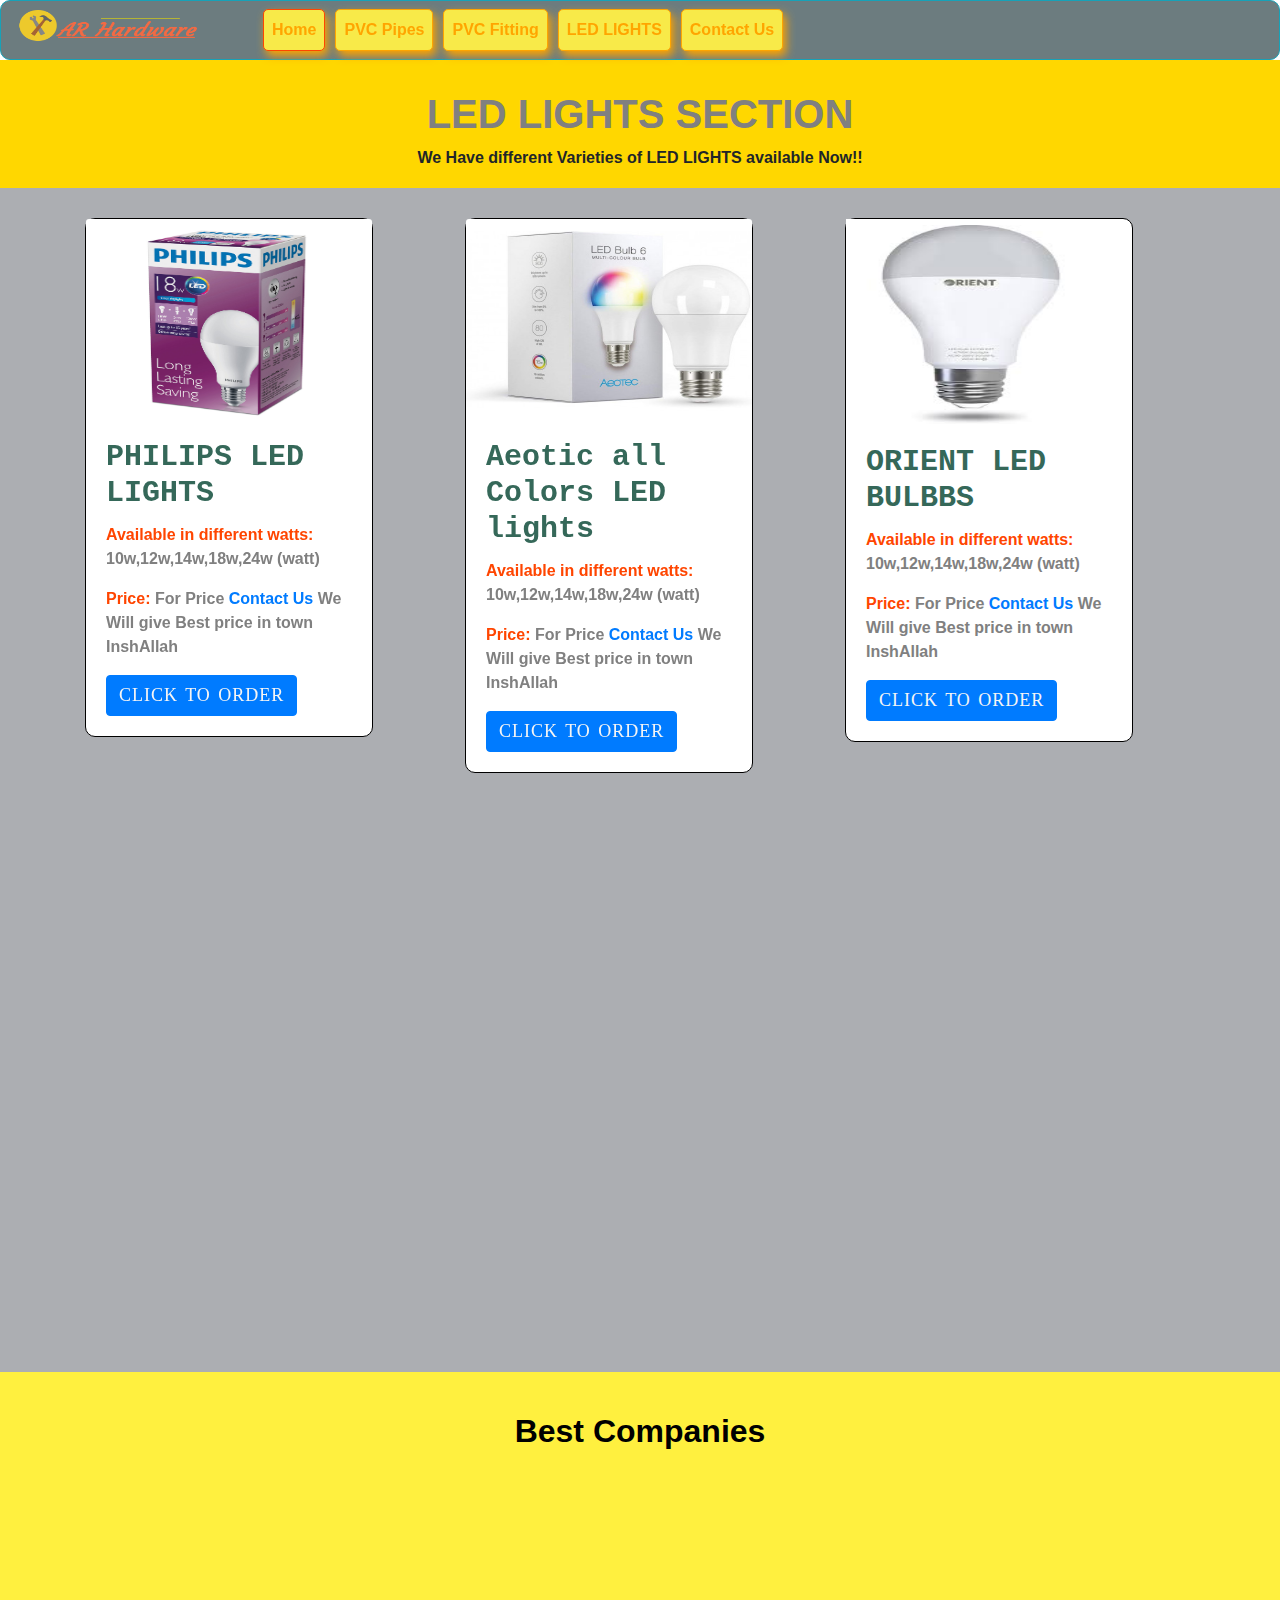
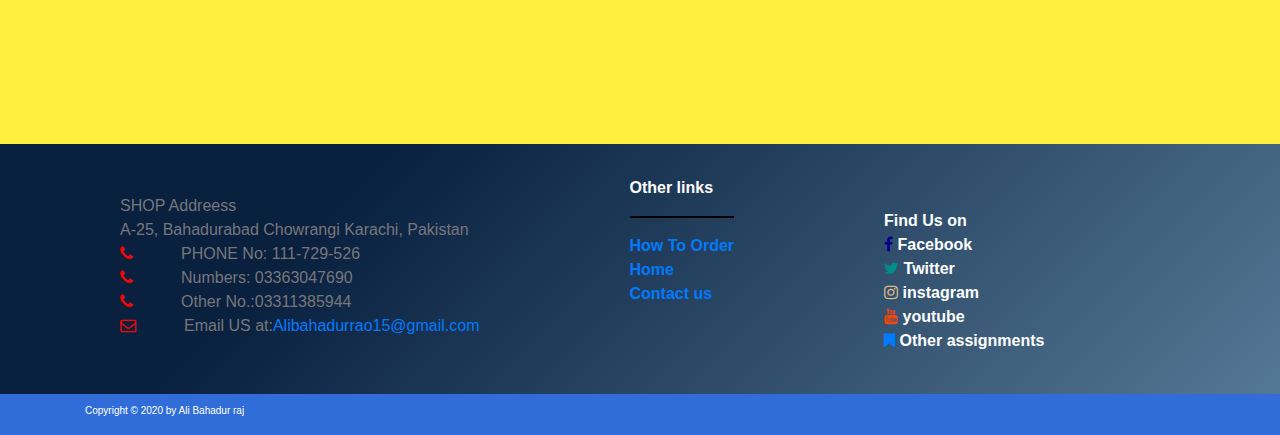
<file: LED lights.html>
<!DOCTYPE html>
<html lang="en">

<head>
    <meta charset="UTF-8">
    <meta name="viewport" content="width=device-width, initial-scale=1.0">
    <title>Pvc Fitting</title>
    <link rel="stylesheet" href="https://stackpath.bootstrapcdn.com/bootstrap/4.4.1/css/bootstrap.min.css"
        integrity="sha384-Vkoo8x4CGsO3+Hhxv8T/Q5PaXtkKtu6ug5TOeNV6gBiFeWPGFN9MuhOf23Q9Ifjh" crossorigin="anonymous">
    <link rel="stylesheet" href="CSS/font-awesome.css">
    <link href="https://unpkg.com/aos@2.3.1/dist/aos.css" rel="stylesheet">
    <script src="https://unpkg.com/aos@2.3.1/dist/aos.js"></script>

    <link rel="stylesheet" href="style.css">


    <link rel="stylesheet" href="StyleOther.css">





</head>

<body>
    <nav class="navbar navbar-expand-lg navbar   border border-info navbar-light "
        style="  height: 60px;  background-color:  #3e5357c2; border-radius: 10px; z-index: 1 !important;">
        <a class="navbar-brand" href="index.html">
            <img src="images/LOGO nav.png" width="220" height="40" class="d-inline-block align-top" alt="">

        </a>
        <button class="navbar-toggler" type="button" data-toggle="collapse" data-target="#navbarNav"
            aria-controls="navbarNav" aria-expanded="false" aria-label="Toggle navigation">
            <span class="navbar-toggler-icon"></span>
        </button>
        <div class="collapse navbar-collapse" id="navbarNav">
            <ul class="navbar-nav" style=" margin:  5px;">
                <li class="nav-item active" style=" margin:  5px;">
                    <!-- <button type="button" class=" nav-link btn btn-secondary">Secondary</button> -->
                    <a class="nav-link border format  "
                        style="background-color: #f8ea49 ; box-shadow: red; box-shadow: 3px 5px 10px;; border: solid 1px !important; border-color: orangered !important; ;  border-radius: 5px; font-weight: bold; "
                        href="index.html">Home <span class="sr-only"> </span></a>
                </li>
                <li class="nav-item active" style=" margin:  5px;">


                    <!-- <button type="button" class=" nav-link btn btn-secondary">Secondary</button> -->
                    <a class="nav-link border format  "
                        style="background-color: #f8ea49 ; b ox-shadow: red; box-shadow: 3px 5px 10px;  border-color: orangered !important;border-color: palevioletred; border: solid 1px !important; border-radius: 5px; font-weight: bold;"
                        href="PVC PIPE.HTML">PVC Pipes</a> </span>
                </li>
                <li class="nav-item active" style=" margin:  5px; hover:">
                    <!-- <button type="button" class=" nav-link btn btn-secondary">Secondary</button> -->
                    <a class="nav-link border format "
                        style="background-color: #f8ea49 ; box-shadow: red; box-shadow: 3px 5px 10px; border-color: orangered !important; border-color: palevioletred; border: solid 1px !important; border-radius: 5px; font-weight: bold;"
                        href="PVC-Fitting.html">PVC Fitting <span class="sr-only"></span></a>
                </li>
                <li class="nav-item active" style=" margin:  5px; hover:">
                    <!-- <button type="button" class=" nav-link btn btn-secondary">Secondary</button> -->
                    <a class="nav-link border format "
                        style="background-color: #f8ea49 ; box-shadow: red; box-shadow: 3px 5px 10px; border-color: orangered !important; border-color: palevioletred; border: solid 1px !important; border-radius: 5px; font-weight: bold;"
                        href="LED lights.html">LED LIGHTS <span class="sr-only"></span></a>
                </li>
                <li class="nav-item active" style=" margin:  5px; hover:">
                    <!-- <button type="button" class=" nav-link btn btn-secondary">Secondary</button> -->
                    <a class="nav-link border format "
                        style="background-color: #f8ea49 ; box-shadow: red; box-shadow: 3px 5px 10px; border-color: orangered !important; border-color: palevioletred; border: solid 1px !important; border-radius: 5px; font-weight: bold;"
                        href="Contact Us.html">Contact Us <span class="sr-only"></span></a>
                </li>
              

            </ul>


        </div>

    </nav>
    <div class="clear"></div>



    <div class="pipeheading">
        <H1 class="slide-in-top">LED LIGHTS SECTION </H1>
        <P>We Have different Varieties of LED LIGHTS available Now!!</P>
    </div>




    <div class="clear"></div>




    <div class="start" style="padding: 10px;">





        <div class="container">
            <div class="row" style="margin-top:20px;">
                <div class="col-sm" data-aos="fade-down">
                    <div class="card" style="width: 18rem;">
                        <img src="images/led bulb.jpg" height="200PX" class="card-img-top" alt="...">
                        <div class="card-body">
                            <h5 class="card-title"> PHILIPS LED LIGHTS </h5>
                            <p class="card-text">
                                <font color=orangered> Available in different watts: </font> <b >10w,12w,14w,18w,24w (watt)</b>
                            </p>
                          
                            <p class="card-text">
                                <font color=orangered>Price: </font>For Price <a href="Contact Us.html"> Contact Us</a>
                                We Will give
                                Best price in town InshAllah
                            </p>
                            <a href="order.html" class="btn btn-primary">CLICK TO ORDER</a>
                        </div>
                    </div>

                </div>
                <div class="col-sm" data-aos="fade-down">
                    <div class="card" style="width: 18rem;">
                        <img src="images/BULB 3.jpg " height="200px" class="card-img-top" alt="...">
                        <div class="card-body">
                            <h5 class="card-title"> Aeotic all Colors LED lights </h5>
                            <p class="card-text">
                                <font color=orangered> Available in different watts: </font> <b >10w,12w,14w,18w,24w (watt)</b>
                            </p>
                           
                            <p class="card-text">
                                <font color=orangered>Price: </font>For Price <a href="Contact Us.html"> Contact Us</a>
                                We Will give
                                Best price in town InshAllah
                            </p>
                            <a href="order.html" class="btn btn-primary">CLICK TO ORDER</a>


                        </div>
                    </div>

                </div data-aos="fade-down">
                <div class="col-sm" data-aos="fade-down">
                    <div class="card" style="width: 18rem;">
                        <img src="images/ORIE.jpg" width="250px" height="205px class=" card-img-top" alt="...">
                        <div class="card-body">
                            <h5 class="card-title"> ORIENT LED BULBBS </h5>
                            <p class="card-text">
                                <font color=orangered> Available in different watts: </font> <b >10w,12w,14w,18w,24w (watt)</b>
                            </p>
                           
                         
                            <p class="card-text">
                                <font color=orangered>Price: </font>For Price <a href="Contact Us.html"> Contact Us</a>
                                We Will give
                                Best price in town InshAllah
                            </p>
                            <a href="order.html" class="btn btn-primary">CLICK TO ORDER</a>

                        </div>
                    </div>
                </div>


            </div>
        </div>
        <div class="clear"></div>
        <div class="container">


            <div class="row  " style="margin-top:20px;">
                <div class="col-sm" data-aos="fade-down">
                    <div class="card" style="width: 18rem;">
                        <img src="images/HERO.jpg" height="250px" class="card-img-top" alt="...">
                        <div class="card-body">
                            <h5 class="card-title">HERO LED lights </h5>
                            <p class="card-text">
                                <font color=orangered> Available Companies: </font> <b >10w,12w,14w,18w,24w (watt)</b>
                            </p>
                           
                            <p class="card-text">
                                <font color=orangered>Price: </font>For Price <a href="Contact Us.html"> Contact Us</a>
                                We Will give
                                Best price in town InshAllah
                            </p>
                            <a href="order.html" class="btn btn-primary">CLICK TO ORDER</a>
                        </div>
                    </div>

                </div>
                <div class="col-sm" data-aos="fade-down">

                    <div class="card" style="width: 18rem;">
                        <img src="images/pana.jpg" height="235px" class="card-img-top" alt="...">
                        <div class="card-body">
                            <h5 class="card-title"> PANASONIC LED BULBS</h5>
                            <p class="card-text">
                                <font color=orangered> Available in different watts: </font> <b >10w,12w,14w,18w,24w (watt)</b>
                            </p>
                           
                          
                            <p class="card-text">
                                <font color=orangered>Price: </font>For Price <a href="Contact Us.html"> Contact Us</a>
                                We Will give
                                Best price in town InshAllah
                            </p>
                            <a href="order.html" class="btn btn-primary">CLICK TO ORDER</a>
                        </div>
                    </div>

                </div>
                <div class="col-sm  " data-aos="fade-down">
                    <div class="card" style="width: 18rem;">
                        <img src="images/sky.jpg" height="205px class=" card-img-top" alt="...">
                        <div class="card-body">
                            <h5 class="card-title"> Sky-led LED BULBBS </h5>

                            <p class="card-text">
                                <font color=orangered> Available in different watts: </font> <b >10w,12w,14w,18w,24w (watt)</b>
                            </p>
                           
                           
                            <p class="card-text">
                                <font color=orangered>Price: </font>For Price <a href="Contact Us.html"> Contact Us</a>
                                We Will give
                                Best price in town InshAllah
                            </p>
                            <a href="order.html" class="btn btn-primary">CLICK TO ORDER</a>
                        </div>
                    </div>
                </div>
                
            </div>








        </div>


    </div>









    <div class="clear"></div>
    <div class="kaki1">
        <div class="Oii1 ">
            <center>
                <div class="vdhead ">
                    <h2 style="color: black; font-weight: bold; slide-in-top">Best Companies</h2>
                </div>
            </center>
        </div>


        <div class="oii row ">
            <div class="PAKARAB col-sm " data-aos="flip-up"><img src="images/orient.jpg" width="150px" height="120px"
                    alt=""> <br>
                <H4>ORIENT</H4>
            </div>
            <div class="steelx col-sm " data-aos="flip-up"> <img src="images/philips logo.jpg" width="150px" height="120px"
                    alt=""> <br>
                <H4>PHILIPS </H4>
            </div>
            <div class="mark2 col-sm " data-aos="flip-up"> <img src="images/skysa.jpg" width="150px " height="120px"
                    alt=""> <br>
                <H4>SKYSA LED'S </H4>
            </div>
        </div>
    </div>
    </div>

    <div class="SADASD" style="background-color: #537895;
    background-image: linear-gradient(315deg, #537895 0%, #09203f 74%);">



        <div class="container BRUHH">

            <table cellspacing=80px>
                <td>
                    <div class="headoffice col-sm">

                        <ul>

                            <li>SHOP Addreess</li>
                            <li> A-25, Bahadurabad Chowrangi Karachi, Pakistan </li>
                            <li class="m-0 pl-10 pr-10"> <i class="fa fa-phone text-theme-colored mr-5"></i>PHONE No:
                                111-729-526 </li>

                            <li> <i class="fa fa-phone text-theme-colored mr-5"></i>Numbers: 03363047690</li>
                            <li> <i class="fa fa-phone text-theme-colored mr-5"></i>Other No.:03311385944 </li>

                            <address>
                                <li> <i class="fa fa-envelope-o text-theme-colored mr-5"></i>Email US at:<a
                                        href="mailto:Mustafaraj36@gmail.com">Alibahadurrao15@gmail.com</a>
                            </address>
                            </li>

                    </div>
                </td>


                <td>
                    <div class="aliraj col-sm">
                        <ul>
                            <li>
                                <div class="aliraj"> Other links
                                    <hr style="  border: black solid 1px; margin-bottom:  !important;">
                            </li>
                            </li>
                            <LI> <a href="howto.html">How To Order</a></LI>
                            <li><a href="index.html">Home</a></li>
                            <li> <a href="Contact Us.html"> Contact us</a></li>
                        </ul>
                    </div>
                </td>


                <td>
                    <div class="aliraj1 col-sm">
                        <ul>
                            <li> Find Us on </li>
                            <li><a href="https://www.facebook.com/AliTheRaj/" target="_blank"> <i class="fa fa-facebook"
                                        style="color:darkblue !important;">
                                    </i></a> Facebook</li>
                            <li><a href="https://www.instagram.com/alirajx_/" target="_blank"><i class="fa fa-twitter "
                                        style="color: darkcyan !important;"></i></a> Twitter</li>
                            <li><a href="https://www.instagram.com/alirajx_/" target="_blank"><i
                                        class="fa fa-instagram text-white" style="color: burlywood!important;"></i></a>
                                instagram</li>
                            <li><a href="https://www.youtube.com" target="_blank"><i class="fa fa-youtube text-white"
                                        style="color:orangered !important;"></i></a> youtube</li>
                            <li><a href="https://onlinewebmobile-3e400.web.app/" target="_blank"><i
                                        class="fa fa-bookmark" aria-hidden="true"></i></a> Other assignments</li>
                        </ul>
                    </div>


            </table>


        </div>
    </div>

    <div class="clear"></div>
    </div>



    <div class=end>

        <div class="container">

            <div class="endd">

                <p style="padding-top: 9px;">Copyright © 2020 by Ali Bahadur raj</p>
            </div>
        </div>
    </div>






    <script src="https://code.jquery.com/jquery-3.5.1.slim.min.js"
        integrity="sha384-DfXdz2htPH0lsSSs5nCTpuj/zy4C+OGpamoFVy38MVBnE+IbbVYUew+OrCXaRkfj"
        crossorigin="anonymous"></script>
    <script src="https://cdn.jsdelivr.net/npm/popper.js@1.16.0/dist/umd/popper.min.js"
        integrity="sha384-Q6E9RHvbIyZFJoft+2mJbHaEWldlvI9IOYy5n3zV9zzTtmI3UksdQRVvoxMfooAo"
        crossorigin="anonymous"></script>
    <script src="https://stackpath.bootstrapcdn.com/bootstrap/4.5.0/js/bootstrap.min.js"
        integrity="sha384-OgVRvuATP1z7JjHLkuOU7Xw704+h835Lr+6QL9UvYjZE3Ipu6Tp75j7Bh/kR0JKI"
        crossorigin="anonymous"></script>

    <script>
        AOS.init();
    </script>







</body>

</html>
</file>
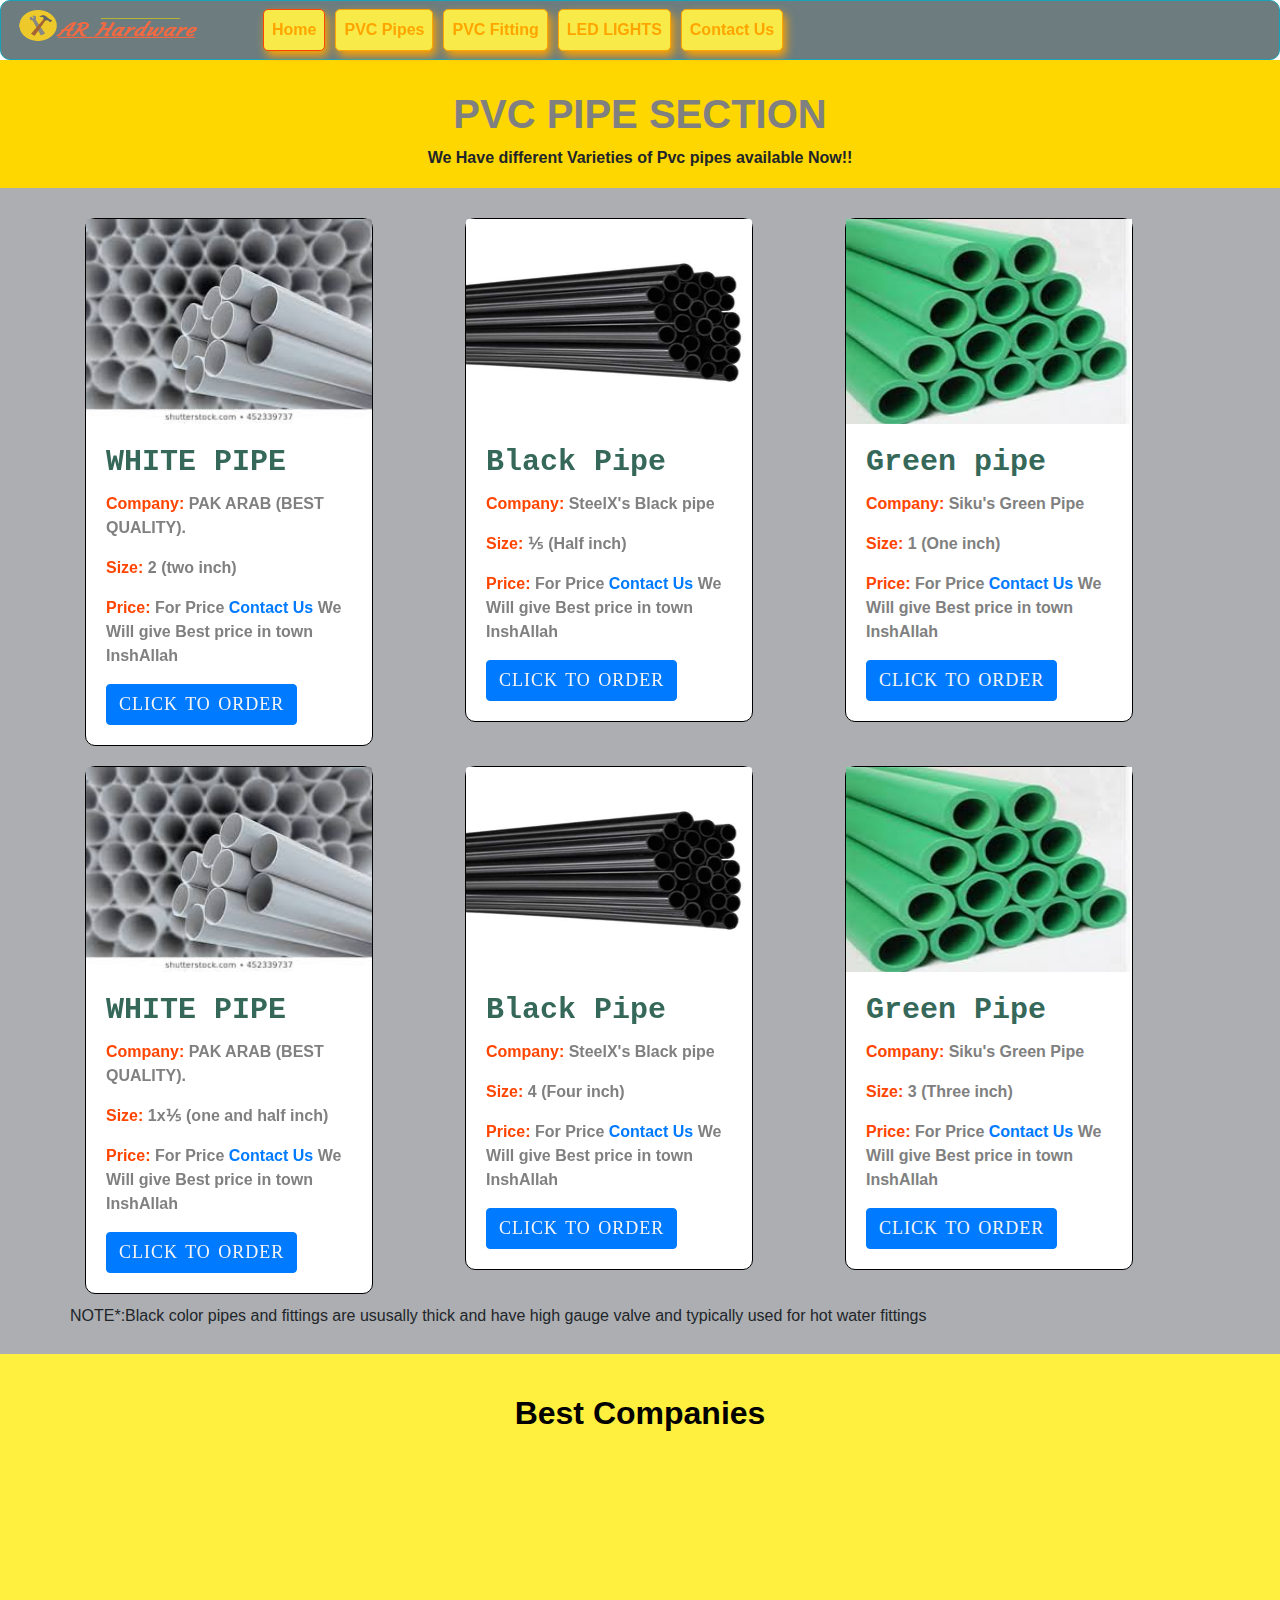
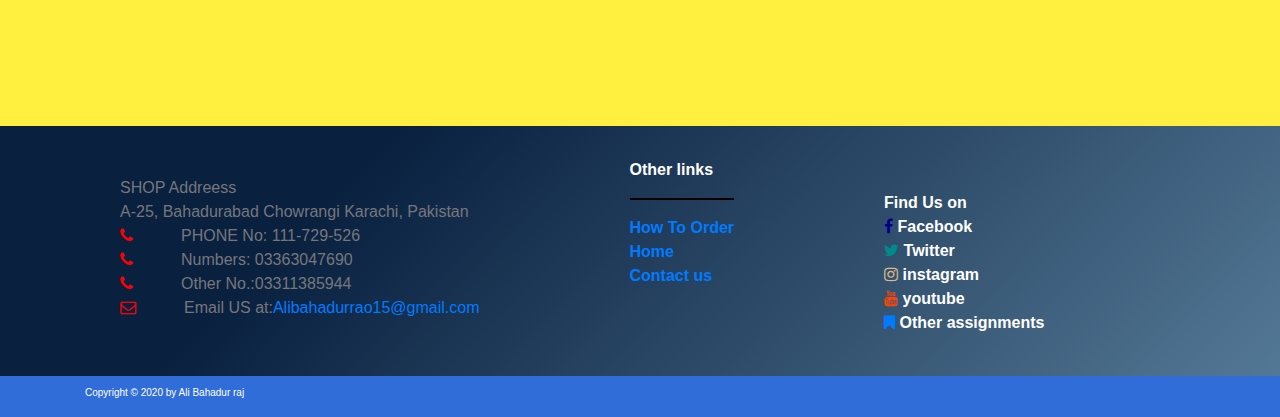
<file: PVC PIPE.HTML>
<!DOCTYPE html>
<html lang="en">

<head>
    <meta charset="UTF-8">
    <meta name="viewport" content="width=device-width, initial-scale=1.0">
    <title>Pvc Pipes</title>
    <link rel="stylesheet" href="https://stackpath.bootstrapcdn.com/bootstrap/4.4.1/css/bootstrap.min.css"
        integrity="sha384-Vkoo8x4CGsO3+Hhxv8T/Q5PaXtkKtu6ug5TOeNV6gBiFeWPGFN9MuhOf23Q9Ifjh" crossorigin="anonymous">
    <link rel="stylesheet" href="CSS/font-awesome.css">
    <link href="https://unpkg.com/aos@2.3.1/dist/aos.css" rel="stylesheet">
    <script src="https://unpkg.com/aos@2.3.1/dist/aos.js"></script>

    <link rel="stylesheet" href="style.css">


    <link rel="stylesheet" href="StyleOther.css">





</head>

<body>
    <nav class="navbar navbar-expand-lg navbar   border border-info navbar-light "
        style="  height: 60px;  background-color:  #3e5357c2; border-radius: 10px; z-index: 1 !important;">
        <a class="navbar-brand" href="index.html">
            <img src="images/LOGO nav.png" width="220" height="40" class="d-inline-block align-top" alt="">

        </a>
        <button class="navbar-toggler" type="button" data-toggle="collapse" data-target="#navbarNav"
            aria-controls="navbarNav" aria-expanded="false" aria-label="Toggle navigation">
            <span class="navbar-toggler-icon"></span>
        </button>
        <div class="collapse navbar-collapse" id="navbarNav">
            <ul class="navbar-nav" style=" margin:  5px;">
                <li class="nav-item active" style=" margin:  5px;">
                    <!-- <button type="button" class=" nav-link btn btn-secondary">Secondary</button> -->
                    <a class="nav-link border format  "
                        style="background-color: #f8ea49 ; box-shadow: red; box-shadow: 3px 5px 10px;; border: solid 1px !important; border-color: orangered !important; ;  border-radius: 5px; font-weight: bold; "
                        href="index.html">Home <span class="sr-only"> </span></a>
                </li>
                <li class="nav-item active" style=" margin:  5px;">


                    <!-- <button type="button" class=" nav-link btn btn-secondary">Secondary</button> -->
                    <a class="nav-link border format  "
                        style="background-color: #f8ea49 ; b ox-shadow: red; box-shadow: 3px 5px 10px;  border-color: orangered !important;border-color: palevioletred; border: solid 1px !important; border-radius: 5px; font-weight: bold;"
                        href="PVC PIPE.HTML">PVC Pipes</a> </span>
                </li>
                <li class="nav-item active" style=" margin:  5px; hover:">
                    <!-- <button type="button" class=" nav-link btn btn-secondary">Secondary</button> -->
                    <a class="nav-link border format "
                        style="background-color: #f8ea49 ; box-shadow: red; box-shadow: 3px 5px 10px; border-color: orangered !important; border-color: palevioletred; border: solid 1px !important; border-radius: 5px; font-weight: bold;"
                        href="PVC-Fitting.html">PVC Fitting <span class="sr-only"></span></a>
                </li>

                <li class="nav-item active" style=" margin:  5px; hover:">
                    <!-- <button type="button" class=" nav-link btn btn-secondary">Secondary</button> -->
                    <a class="nav-link border format "
                        style="background-color: #f8ea49 ; box-shadow: red; box-shadow: 3px 5px 10px; border-color: orangered !important; border-color: palevioletred; border: solid 1px !important; border-radius: 5px; font-weight: bold;"
                        href="LED lights.html">LED LIGHTS <span class="sr-only"></span></a>
                </li>
                <li class="nav-item active" style=" margin:  5px; hover:">
                    <!-- <button type="button" class=" nav-link btn btn-secondary">Secondary</button> -->
                    <a class="nav-link border format "
                        style="background-color: #f8ea49 ; box-shadow: red; box-shadow: 3px 5px 10px; border-color: orangered !important; border-color: palevioletred; border: solid 1px !important; border-radius: 5px; font-weight: bold;"
                        href="Contact Us.html">Contact Us <span class="sr-only"></span></a>
                </li>

            </ul>


        </div>

    </nav>
    <div class="clear"></div>



    <div class="pipeheading">
        <H1 class="slide-in-top">PVC PIPE SECTION</H1>
        <P>We Have different Varieties of Pvc pipes available Now!!</P>
    </div>




    <div class="clear"></div>




    <div class="start" style="padding: 10px;">
        <!-- <div class="Oii1 ">
         <center>
            <div class="vdhead ">
                <h2 style="color: black; font-weight: bold; slide-in-top">Best Companies</h2>
            </div>
            </center>
        </div>


            <div class="oii container row">
            <div class="PAKARAB col-sm slide-in-fwd-center slide-in-top"><img src="images/mark-logo.jpg" width="150px" height="120px" alt=""> <br  ><H4>Mark</H4></div>
            <div class="steelx col-sm slide-in-fwd-center slide-in-top"> <img src="images/pakarabi.png"   width="150px" height="120px"alt=""> <br><H4>PAK ARAB </H4> </div>
            <div class="mark2 col-sm slide-in-fwd-center slide-in-top"> <img src="images/stooly.jpg"   width="150px " height="120px"alt="">   <br><H4>SteelX </H4> </div>
        </div>  -->





        <div class="container">
            <div class="row" style="margin-top:20px;">
                <div class="col-sm" data-aos="fade-down">
                    <div class="card" style="width: 18rem;">
                        <img src="images/pipe1.jpg" class="card-img-top" alt="...">
                        <div class="card-body">
                            <h5 class="card-title"> WHITE PIPE </h5>
                            <p class="card-text">
                                <font color=orangered>Company: </font>PAK ARAB (BEST QUALITY).
                            </p>
                            <p class="card-text">
                                <font color=orangered>Size: </font>2 (two inch)
                            </p>
                            <p class="card-text">
                                <font color=orangered>Price: </font>For Price <a href=""> Contact Us</a> We Will give
                                Best price in town InshAllah
                            </p>
                            <a href="order.html" class="btn btn-primary">CLICK TO ORDER</a>
                        </div>
                    </div>

                </div>
                <div class="col-sm" data-aos="fade-down">
                    <div class="card" style="width: 18rem;">
                        <img src="images/pipeblack.jpg " height="205px" class="card-img-top" alt="...">
                        <div class="card-body">
                            <h5 class="card-title">Black Pipe</h5>
                            <p class="card-text">
                                <font color=orangered>Company: </font> SteelX's Black pipe
                            </p>
                            <p class="card-text">
                                <font color=orangered>Size: </font> ⅕ (Half inch)
                            </p>
                            <p class="card-text">
                                <font color=orangered>Price: </font>For Price <a href=""> Contact Us</a> We Will give
                                Best price in town InshAllah
                            </p>


                            <a href="#" class="btn btn-primary">CLICK TO ORDER</a>
                        </div>
                    </div>

                </div data-aos="fade-down">
                <div class="col-sm" data-aos="fade-down">
                    <div class="card" style="width: 18rem;">
                        <img src="images/pipegreen.jpg" height="205px class=" card-img-top" alt="...">
                        <div class="card-body">
                            <h5 class="card-title">Green pipe</h5>
                            <p class="card-text">
                                <font color=orangered>Company: </font>Siku's Green Pipe
                            </p>
                            <p class="card-text">
                                <font color=orangered>Size: </font>1 (One inch)
                            </p>
                            <p class="card-text">
                                <font color=orangered>Price: </font>For Price <a href=""> Contact Us</a> We Will give
                                Best price in town InshAllah
                            </p>
                            <a href="#" class="btn btn-primary">CLICK TO ORDER</a>
                        </div>
                    </div>
                </div>


            </div>
        </div>
        <div class="clear"></div>
        <div class="container">


            <div class="row  " style="margin-top:20px;">
                <div class="col-sm" data-aos="fade-down">
                    <div class="card" style="width: 18rem;">
                        <img src="images/pipe1.jpg" class="card-img-top" alt="...">
                        <div class="card-body">
                            <h5 class="card-title"> WHITE PIPE </h5>
                            <p class="card-text">
                                <font color=orangered>Company: </font>PAK ARAB (BEST QUALITY).
                            </p>
                            <p class="card-text">
                                <font color=orangered>Size: </font> 1x⅕ (one and half inch)
                            </p>
                            <p class="card-text">
                                <font color=orangered>Price: </font>For Price <a href=""> Contact Us</a> We Will give
                                Best
                                price in town InshAllah
                            </p>
                            <a href="order.html" class="btn btn-primary">CLICK TO ORDER</a>
                        </div>
                    </div>

                </div>
                <div class="col-sm" data-aos="fade-down">

                    <div class="card" style="width: 18rem;">
                        <img src="images/pipeblack.jpg " height="205px" class="card-img-top" alt="...">
                        <div class="card-body">
                            <h5 class="card-title">Black Pipe</h5>
                            <p class="card-text">
                                <font color=orangered>Company: </font> SteelX's Black pipe
                            </p>
                            <p class="card-text">
                                <font color=orangered>Size: </font> 4 (Four inch)
                            </p>
                            <p class="card-text">
                                <font color=orangered>Price: </font>For Price <a href=""> Contact Us</a> We Will give
                                Best
                                price in town InshAllah
                            </p>
                            <a href="#" class="btn btn-primary">CLICK TO ORDER</a>
                        </div>
                    </div>

                </div>
                <div class="col-sm  " data-aos="fade-down">
                    <div class="card" style="width: 18rem;">
                        <img src="images/pipegreen.jpg" height="205px class=" card-img-top" alt="...">
                        <div class="card-body">
                            <h5 class="card-title">Green Pipe</h5>
                            <p class="card-text">
                                <font color=orangered>Company: </font>Siku's Green Pipe
                            </p>
                            <p class="card-text">
                                <font color=orangered>Size: </font>3 (Three inch)
                            </p>
                            <p class="card-text">
                                <font color=orangered>Price: </font>For Price <a href=""> Contact Us</a> We Will give
                                Best
                                price in town InshAllah
                            </p>
                            <a href="#" class="btn btn-primary">CLICK TO ORDER</a>
                        </div>
                    </div>
                </div>
                <p style="padding-top: 10px;">  NOTE*:Black color pipes and fittings are ususally thick and have high gauge valve and typically used for hot water fittings


                </p>

            </div>









        </div>


    </div>









    <div class="clear"></div>
    <div class="kaki1">
        <div class="Oii1 ">
            <center>
                <div class="vdhead ">
                    <h2 style="color: black; font-weight: bold; slide-in-top">Best Companies</h2>
                </div>
            </center>
        </div>


        <div class="oii row ">
            <div class="PAKARAB col-sm " data-aos="flip-up"><img src="images/mark-logo.jpg" width="150px" height="120px"
                    alt=""> <br>
                <H4>Mark</H4>
            </div>
            <div class="steelx col-sm " data-aos="flip-up"> <img src="images/pakarabi.png" width="150px" height="120px"
                    alt=""> <br>
                <H4>PAK ARAB </H4>
            </div>
            <div class="mark2 col-sm " data-aos="flip-up"> <img src="images/stooly.jpg" width="150px " height="120px"
                    alt=""> <br>
                <H4>SteelX </H4>
            </div>
        </div>
    </div>
    </div>

    <div class="SADASD" style="background-color: #537895;
    background-image: linear-gradient(315deg, #537895 0%, #09203f 74%);" >



        <div class="container BRUHH">

            <table cellspacing=80px>
                <td>
                    <div class="headoffice col-sm">

                        <ul>

                            <li>SHOP Addreess</li>
                            <li> A-25, Bahadurabad Chowrangi Karachi, Pakistan </li>
                            <li class="m-0 pl-10 pr-10"> <i class="fa fa-phone text-theme-colored mr-5"></i>PHONE No:
                                111-729-526 </li>
                         
                            <li> <i class="fa fa-phone text-theme-colored mr-5"></i>Numbers: 03363047690</li>
                            <li> <i class="fa fa-phone text-theme-colored mr-5"></i>Other No.:03311385944 </li>
                           
                         <address>     <li> <i class="fa fa-envelope-o text-theme-colored mr-5"></i>Email US at:<a href="mailto:Mustafaraj36@gmail.com">Alibahadurrao15@gmail.com</a> </address></li>

                    </div>
                </td>


                <td>
                    <div class="aliraj col-sm">
                        <ul>
                           <li>
                            <div class="aliraj"> Other links   <hr style="  border: black solid 1px; margin-bottom:  !important;"></li>
                            </li>
                            <LI> <a href="howto.html">How To Order</a></LI>
                            <li><a href="index.html">Home</a></li>
                            <li> <a href="Contact Us.html"> Contact us</a></li>
                        </ul>
                    </div>
                </td>


                <td>
                    <div class="aliraj1 col-sm">
                        <ul>
                            <li> Find Us on </li>
                            <li><a href="https://www.facebook.com/AliTheRaj/" target="_blank"> <i
                                        class="fa fa-facebook" style="color:darkblue !important;">
                                    </i></a> Facebook</li>
                            <li><a href="https://www.instagram.com/alirajx_/" target="_blank"><i
                                        class="fa fa-twitter " style="color: darkcyan !important;"></i></a> Twitter</li>
                            <li><a href="https://www.instagram.com/alirajx_/" target="_blank"><i
                                        class="fa fa-instagram text-white" style="color: burlywood!important;"></i></a> instagram</li>
                            <li><a href="https://www.youtube.com" target="_blank"><i
                                        class="fa fa-youtube text-white" style="color:orangered !important;"></i></a> youtube</li>
                            <li><a href="https://onlinewebmobile-3e400.web.app/" target="_blank"><i
                                        class="fa fa-bookmark" aria-hidden="true"></i></a> Other assignments</li>
                        </ul>
                    </div>


            </table>


        </div>
    </div>

    <div class="clear"></div>
    </div>



    <div class=end>

        <div class="container">

            <div class="endd">

                <p style="padding-top: 9px;">Copyright © 2020 by Ali Bahadur raj</p>
            </div>
        </div>
    </div>






    <script src="https://code.jquery.com/jquery-3.5.1.slim.min.js"
        integrity="sha384-DfXdz2htPH0lsSSs5nCTpuj/zy4C+OGpamoFVy38MVBnE+IbbVYUew+OrCXaRkfj"
        crossorigin="anonymous"></script>
    <script src="https://cdn.jsdelivr.net/npm/popper.js@1.16.0/dist/umd/popper.min.js"
        integrity="sha384-Q6E9RHvbIyZFJoft+2mJbHaEWldlvI9IOYy5n3zV9zzTtmI3UksdQRVvoxMfooAo"
        crossorigin="anonymous"></script>
    <script src="https://stackpath.bootstrapcdn.com/bootstrap/4.5.0/js/bootstrap.min.js"
        integrity="sha384-OgVRvuATP1z7JjHLkuOU7Xw704+h835Lr+6QL9UvYjZE3Ipu6Tp75j7Bh/kR0JKI"
        crossorigin="anonymous"></script>

    <script>
        AOS.init();
    </script>





   

</body>

</html>
</file>
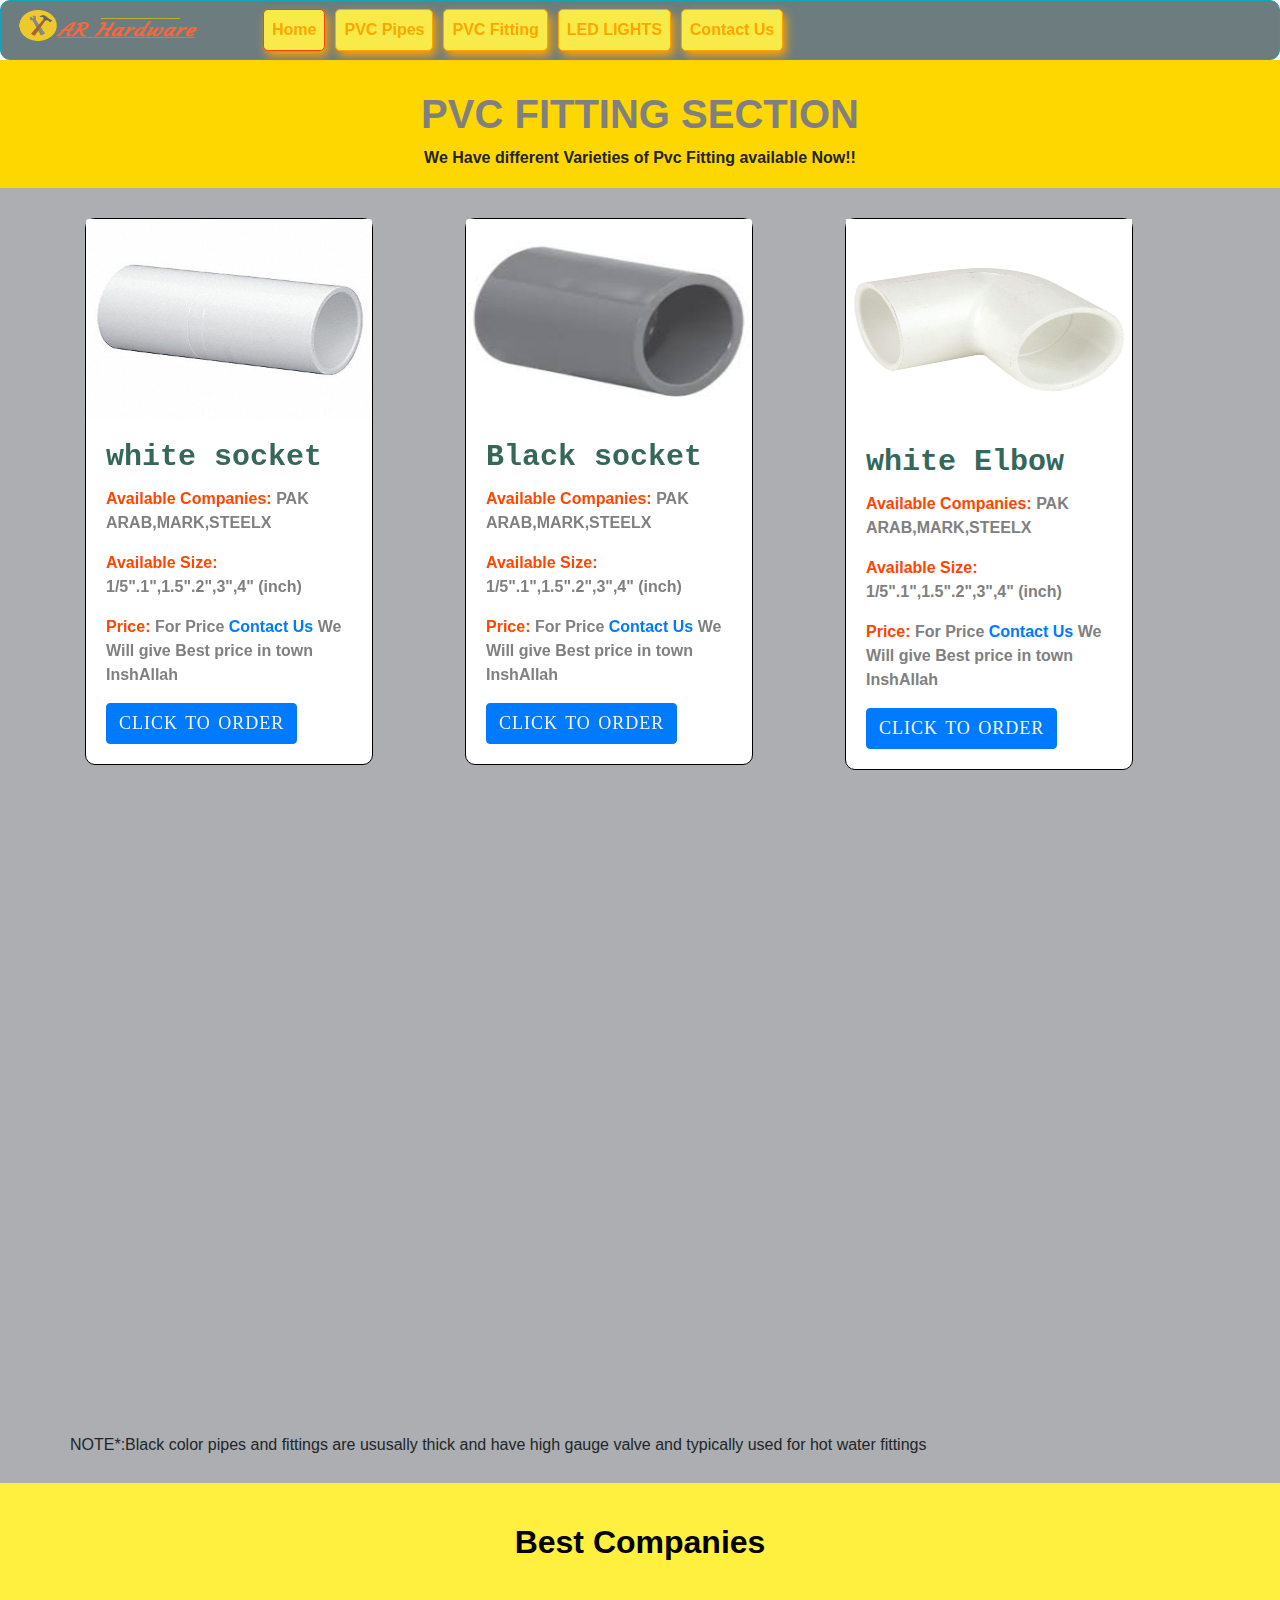
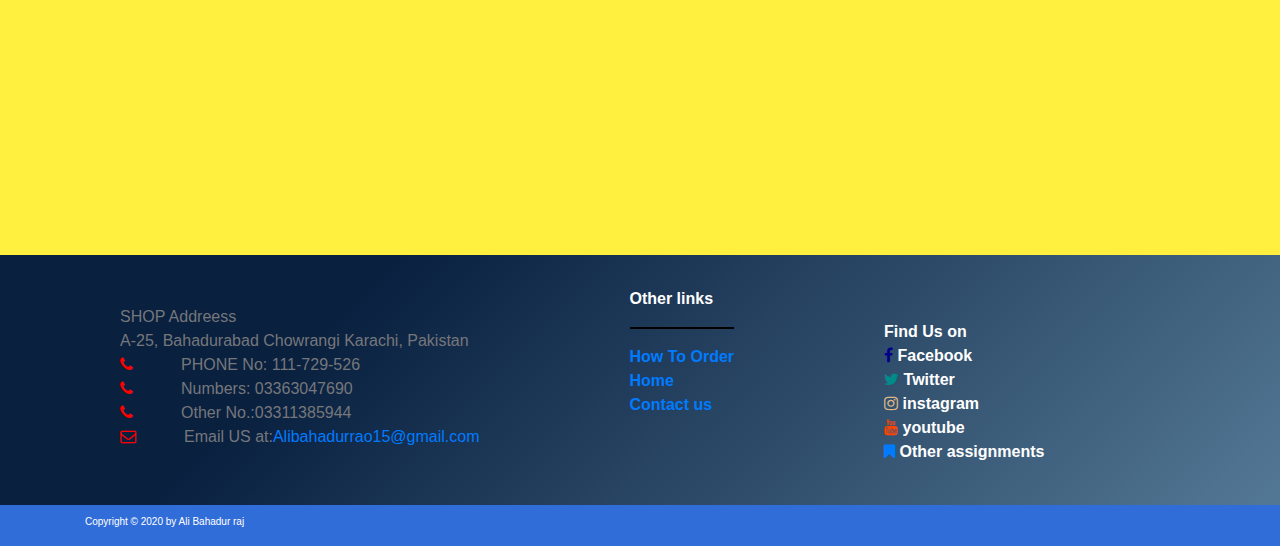
<file: PVC-Fitting.html>
<!DOCTYPE html>
<html lang="en">

<head>
    <meta charset="UTF-8">
    <meta name="viewport" content="width=device-width, initial-scale=1.0">
    <title>Pvc Fitting</title>
    <link rel="stylesheet" href="https://stackpath.bootstrapcdn.com/bootstrap/4.4.1/css/bootstrap.min.css"
        integrity="sha384-Vkoo8x4CGsO3+Hhxv8T/Q5PaXtkKtu6ug5TOeNV6gBiFeWPGFN9MuhOf23Q9Ifjh" crossorigin="anonymous">
    <link rel="stylesheet" href="CSS/font-awesome.css">
    <link href="https://unpkg.com/aos@2.3.1/dist/aos.css" rel="stylesheet">
    <script src="https://unpkg.com/aos@2.3.1/dist/aos.js"></script>

    <link rel="stylesheet" href="style.css">


    <link rel="stylesheet" href="StyleOther.css">





</head>

<body>
    <nav class="navbar navbar-expand-lg navbar   border border-info navbar-light "
        style="  height: 60px;  background-color:  #3e5357c2; border-radius: 10px; z-index: 1 !important;">
        <a class="navbar-brand" href="index.html">
            <img src="images/LOGO nav.png" width="220" height="40" class="d-inline-block align-top" alt="">

        </a>
        <button class="navbar-toggler" type="button" data-toggle="collapse" data-target="#navbarNav"
            aria-controls="navbarNav" aria-expanded="false" aria-label="Toggle navigation">
            <span class="navbar-toggler-icon"></span>
        </button>
        <div class="collapse navbar-collapse" id="navbarNav">
            <ul class="navbar-nav" style=" margin:  5px;">
                <li class="nav-item active" style=" margin:  5px;">
                    <!-- <button type="button" class=" nav-link btn btn-secondary">Secondary</button> -->
                    <a class="nav-link border format  "
                        style="background-color: #f8ea49 ; box-shadow: red; box-shadow: 3px 5px 10px;; border: solid 1px !important; border-color: orangered !important; ;  border-radius: 5px; font-weight: bold; "
                        href="index.html">Home <span class="sr-only"> </span></a>
                </li>
                <li class="nav-item active" style=" margin:  5px;">


                    <!-- <button type="button" class=" nav-link btn btn-secondary">Secondary</button> -->
                    <a class="nav-link border format  "
                        style="background-color: #f8ea49 ; b ox-shadow: red; box-shadow: 3px 5px 10px;  border-color: orangered !important;border-color: palevioletred; border: solid 1px !important; border-radius: 5px; font-weight: bold;"
                        href="PVC PIPE.HTML">PVC Pipes</a> </span>
                </li>
                <li class="nav-item active" style=" margin:  5px; hover:">
                    <!-- <button type="button" class=" nav-link btn btn-secondary">Secondary</button> -->
                    <a class="nav-link border format "
                        style="background-color: #f8ea49 ; box-shadow: red; box-shadow: 3px 5px 10px; border-color: orangered !important; border-color: palevioletred; border: solid 1px !important; border-radius: 5px; font-weight: bold;"
                        href="#">PVC Fitting <span class="sr-only"></span></a>
                </li>
                <li class="nav-item active" style=" margin:  5px; hover:">
                    <!-- <button type="button" class=" nav-link btn btn-secondary">Secondary</button> -->
                    <a class="nav-link border format "
                        style="background-color: #f8ea49 ; box-shadow: red; box-shadow: 3px 5px 10px; border-color: orangered !important; border-color: palevioletred; border: solid 1px !important; border-radius: 5px; font-weight: bold;"
                        href="LED lights.html">LED LIGHTS <span class="sr-only"></span></a>
                </li>
                <li class="nav-item active" style=" margin:  5px; hover:">
                    <!-- <button type="button" class=" nav-link btn btn-secondary">Secondary</button> -->
                    <a class="nav-link border format "
                        style="background-color: #f8ea49 ; box-shadow: red; box-shadow: 3px 5px 10px; border-color: orangered !important; border-color: palevioletred; border: solid 1px !important; border-radius: 5px; font-weight: bold;"
                        href="Contact Us.html">Contact Us <span class="sr-only"></span></a>
                </li>

            </ul>


        </div>

    </nav>
    <div class="clear"></div>



    <div class="pipeheading">
        <H1 class="slide-in-top">PVC FITTING SECTION</H1>
        <P>We Have different Varieties of Pvc Fitting available Now!!</P>
    </div>




    <div class="clear"></div>




    <div class="start" style="padding: 10px;">
        <!-- <div class="Oii1 ">
         <center>
            <div class="vdhead ">
                <h2 style="color: black; font-weight: bold; slide-in-top">Best Companies</h2>
            </div>
            </center>
        </div>


            <div class="oii container row">
            <div class="PAKARAB col-sm slide-in-fwd-center slide-in-top"><img src="images/mark-logo.jpg" width="150px" height="120px" alt=""> <br  ><H4>Mark</H4></div>
            <div class="steelx col-sm slide-in-fwd-center slide-in-top"> <img src="images/pakarabi.png"   width="150px" height="120px"alt=""> <br><H4>PAK ARAB </H4> </div>
            <div class="mark2 col-sm slide-in-fwd-center slide-in-top"> <img src="images/stooly.jpg"   width="150px " height="120px"alt="">   <br><H4>SteelX </H4> </div>
        </div>  -->





        <div class="container">
            <div class="row" style="margin-top:20px;">
                <div class="col-sm" data-aos="fade-down">
                    <div class="card" style="width: 18rem;">
                        <img src="images/socker.jpg" height="200PX" class="card-img-top" alt="...">
                        <div class="card-body">
                            <h5 class="card-title"> white socket </h5>
                            <p class="card-text">
                                <font color=orangered> Available Companies: </font>PAK ARAB,MARK,STEELX
                            </p>
                            <p class="card-text">
                                <font color=orangered> Available Size: </font>1/5".1",1.5".2",3",4" (inch)
                            </p>
                            <p class="card-text">
                                <font color=orangered>Price: </font>For Price <a href="Contact Us.html"> Contact Us</a>
                                We Will give
                                Best price in town InshAllah
                            </p>
                            <a href="order.html" class="btn btn-primary">CLICK TO ORDER</a>
                        </div>
                    </div>

                </div>
                <div class="col-sm" data-aos="fade-down">
                    <div class="card" style="width: 18rem;">
                        <img src="images/kalasoc.jpg " height="200px" class="card-img-top" alt="...">
                        <div class="card-body">
                            <h5 class="card-title"> Black socket </h5>
                            <p class="card-text">
                                <font color=orangered> Available Companies: </font>PAK ARAB,MARK,STEELX
                            </p>
                            <p class="card-text">
                                <font color=orangered> Available Size: </font>1/5".1",1.5".2",3",4" (inch)
                            </p>
                            <p class="card-text">
                                <font color=orangered>Price: </font>For Price <a href="Contact Us.html"> Contact Us</a>
                                We Will give
                                Best price in town InshAllah
                            </p>
                            <a href="order.html" class="btn btn-primary">CLICK TO ORDER</a>


                        </div>
                    </div>

                </div data-aos="fade-down">
                <div class="col-sm" data-aos="fade-down">
                    <div class="card" style="width: 18rem;">
                        <img src="images/whiteelbow.jpg" height="205px class=" card-img-top" alt="...">
                        <div class="card-body">
                            <h5 class="card-title"> white Elbow </h5>
                            <p class="card-text">
                                <font color=orangered> Available Companies: </font>PAK ARAB,MARK,STEELX
                            </p>
                            <p class="card-text">
                                <font color=orangered> Available Size: </font>1/5".1",1.5".2",3",4" (inch)
                            </p>
                            <p class="card-text">
                                <font color=orangered>Price: </font>For Price <a href="Contact Us.html"> Contact Us</a>
                                We Will give
                                Best price in town InshAllah
                            </p>
                            <a href="order.html" class="btn btn-primary">CLICK TO ORDER</a>

                        </div>
                    </div>
                </div>


            </div>
        </div>
        <div class="clear"></div>
        <div class="container">


            <div class="row  " style="margin-top:20px;">
                <div class="col-sm" data-aos="fade-down">
                    <div class="card" style="width: 18rem;">
                        <img src="images/elbow.jpg" class="card-img-top" alt="...">
                        <div class="card-body">
                            <h5 class="card-title"> black elbow </h5>
                            <p class="card-text">
                                <font color=orangered> Available Companies: </font>PAK ARAB,MARK,STEELX
                            </p>
                            <p class="card-text">
                                <font color=orangered> Available Size: </font>1/5".1",1.5".2",3",4" (inch)
                            </p>
                            <p class="card-text">
                                <font color=orangered>Price: </font>For Price <a href="Contact Us.html"> Contact Us</a>
                                We Will give
                                Best price in town InshAllah
                            </p>
                            <a href="order.html" class="btn btn-primary">CLICK TO ORDER</a>
                        </div>
                    </div>

                </div>
                <div class="col-sm" data-aos="fade-down">

                    <div class="card" style="width: 18rem;">
                        <img src="images/90degree.jpg" height="235px" class="card-img-top" alt="...">
                        <div class="card-body">
                            <h5 class="card-title"> 90˚ elbow WHITE </h5>
                            <p class="card-text">
                                <font color=orangered> Available Companies: </font>PAK ARAB,MARK,STEELX
                            </p>
                            <p class="card-text">
                                <font color=orangered> Available Size: </font>1/5".1",1.5".2",3",4" (inch)
                            </p>
                            <p class="card-text">
                                <font color=orangered>Price: </font>For Price <a href="Contact Us.html"> Contact Us</a>
                                We Will give
                                Best price in town InshAllah
                            </p>
                            <a href="order.html" class="btn btn-primary">CLICK TO ORDER</a>
                        </div>
                    </div>

                </div>
                <div class="col-sm  " data-aos="fade-down">
                    <div class="card" style="width: 18rem;">
                        <img src="images/kala90degree.jpg" height="205px class=" card-img-top" alt="...">
                        <div class="card-body">
                            <h5 class="card-title"> 90˚ elbow black</h5>

                            <p class="card-text">
                                <font color=orangered> Available Companies: </font>PAK ARAB,MARK,STEELX
                            </p>
                            <p class="card-text">
                                <font color=orangered> Available Size: </font>1/5".1",1.5".2",3",4" (inch)
                            </p>
                            <p class="card-text">
                                <font color=orangered>Price: </font>For Price <a href="Contact Us.html"> Contact Us</a>
                                We Will give
                                Best price in town InshAllah
                            </p>
                            <a href="order.html" class="btn btn-primary">CLICK TO ORDER</a>
                        </div>
                    </div>
                </div>
                <p style="padding-top: 10px;">  NOTE*:Black color pipes and fittings are ususally thick and have high gauge valve and typically used for hot water fittings


                </p>   
            </div>

       






        </div>


    </div>









    <div class="clear"></div>
    <div class="kaki1">
        <div class="Oii1 ">
            <center>
                <div class="vdhead ">
                    <h2 style="color: black; font-weight: bold; slide-in-top">Best Companies</h2>
                </div>
            </center>
        </div>


        <div class="oii row ">
            <div class="PAKARAB col-sm " data-aos="flip-up"><img src="images/mark-logo.jpg" width="150px" height="120px"
                    alt=""> <br>
                <H4>Mark</H4>
            </div>
            <div class="steelx col-sm " data-aos="flip-up"> <img src="images/pakarabi.png" width="150px" height="120px"
                    alt=""> <br>
                <H4>PAK ARAB </H4>
            </div>
            <div class="mark2 col-sm " data-aos="flip-up"> <img src="images/stooly.jpg" width="150px " height="120px"
                    alt=""> <br>
                <H4>SteelX </H4>
            </div>
        </div>
    </div>
    </div>

    <div class="SADASD" style="background-color: #537895;
    background-image: linear-gradient(315deg, #537895 0%, #09203f 74%);">



        <div class="container BRUHH">

            <table cellspacing=80px>
                <td>
                    <div class="headoffice col-sm">

                        <ul>

                            <li>SHOP Addreess</li>
                            <li> A-25, Bahadurabad Chowrangi Karachi, Pakistan </li>
                            <li class="m-0 pl-10 pr-10"> <i class="fa fa-phone text-theme-colored mr-5"></i>PHONE No:
                                111-729-526 </li>

                            <li> <i class="fa fa-phone text-theme-colored mr-5"></i>Numbers: 03363047690</li>
                            <li> <i class="fa fa-phone text-theme-colored mr-5"></i>Other No.:03311385944 </li>

                            <address>
                                <li> <i class="fa fa-envelope-o text-theme-colored mr-5"></i>Email US at:<a
                                        href="mailto:Mustafaraj36@gmail.com">Alibahadurrao15@gmail.com</a>
                            </address>
                            </li>

                    </div>
                </td>


                <td>
                    <div class="aliraj col-sm">
                        <ul>
                            <li>
                                <div class="aliraj"> Other links
                                    <hr style="  border: black solid 1px; margin-bottom:  !important;">
                            </li>
                            </li>
                            <LI> <a href="howto.html">How To Order</a></LI>
                            <li><a href="index.html">Home</a></li>
                            <li> <a href="Contact Us.html"> Contact us</a></li>
                        </ul>
                    </div>
                </td>


                <td>
                    <div class="aliraj1 col-sm">
                        <ul>
                            <li> Find Us on </li>
                            <li><a href="https://www.facebook.com/AliTheRaj/" target="_blank"> <i class="fa fa-facebook"
                                        style="color:darkblue !important;">
                                    </i></a> Facebook</li>
                            <li><a href="https://www.instagram.com/alirajx_/" target="_blank"><i class="fa fa-twitter "
                                        style="color: darkcyan !important;"></i></a> Twitter</li>
                            <li><a href="https://www.instagram.com/alirajx_/" target="_blank"><i
                                        class="fa fa-instagram text-white" style="color: burlywood!important;"></i></a>
                                instagram</li>
                            <li><a href="https://www.youtube.com" target="_blank"><i class="fa fa-youtube text-white"
                                        style="color:orangered !important;"></i></a> youtube</li>
                            <li><a href="https://onlinewebmobile-3e400.web.app/" target="_blank"><i
                                        class="fa fa-bookmark" aria-hidden="true"></i></a> Other assignments</li>
                        </ul>
                    </div>


            </table>


        </div>
    </div>

    <div class="clear"></div>
    </div>



    <div class=end>

        <div class="container">

            <div class="endd">

                <p style="padding-top: 9px;">Copyright © 2020 by Ali Bahadur raj</p>
            </div>
        </div>
    </div>






    <script src="https://code.jquery.com/jquery-3.5.1.slim.min.js"
        integrity="sha384-DfXdz2htPH0lsSSs5nCTpuj/zy4C+OGpamoFVy38MVBnE+IbbVYUew+OrCXaRkfj"
        crossorigin="anonymous"></script>
    <script src="https://cdn.jsdelivr.net/npm/popper.js@1.16.0/dist/umd/popper.min.js"
        integrity="sha384-Q6E9RHvbIyZFJoft+2mJbHaEWldlvI9IOYy5n3zV9zzTtmI3UksdQRVvoxMfooAo"
        crossorigin="anonymous"></script>
    <script src="https://stackpath.bootstrapcdn.com/bootstrap/4.5.0/js/bootstrap.min.js"
        integrity="sha384-OgVRvuATP1z7JjHLkuOU7Xw704+h835Lr+6QL9UvYjZE3Ipu6Tp75j7Bh/kR0JKI"
        crossorigin="anonymous"></script>

    <script>
        AOS.init();
    </script>







</body>

</html>
</file>
<file: style.css>
*{ margin: 0;
    padding: 0;
    
    font-family:  Arial, Helvetica, sans-serif;

  
    }
   
a{ text-decoration: none;}

ul li{ list-style: none;}

.topbar{background-color: #3b3b3b;
height: auto;
padding:5 px;
color: white;

}

.topbar i {
   margin: 3px;
    color: goldenrod;

    margin-top: 5px;
    font-size:18px ;
    margin-left: px;
    
}
.topbar i p {color: honeydew;
font-size: 18px;}

/* .container{  width: 1200px;
margin: 0 auto;
} */
.navbar{ z-index: -1 !important !important ;
position: sticky;
top: 0 ; z-index: -1 !important; }
/* .show-in-line{
    display: inline-block; */
}


a{ color: white;}
.social{ 
    float: left;
    margin-left: 100px;
    
}t
.moto{ 
    float: left ;
    margin-right: 50px;
}
.contact{ 
    /* float: right; */
    margin-top: 30px;
   margin-left: 200px;
   background-color: ;
}
.clear{ clear: both;}


.moto img{ 
margin-left: 140px;
height: auto;
margin-right: 30px;
 }


 io{ font-size: 19px;
font-style: italic;}

.topbarmobo{margin-left:  30PX;}

.background{ background-image: url(images/Bg.jpg);
background-repeat: no-repeat;  
height: 590px;
background-size: 100% 100% ;
-webkit-animation: fade-in-top 0.6s cubic-bezier(0.390, 0.575, 0.565, 1.000) both;
animation: fade-in-top 0.6s cubic-bezier(0.390, 0.575, 0.565, 1.000) both;
}
	
/* ----------------------------------------------
 * Generated by Animista on 2020-5-17 21:47:4
 * Licensed under FreeBSD License.
 * See http://animista.net/license for more info. 
 * w: http://animista.net, t: @cssanimista
 * ---------------------------------------------- */

/**
 * ----------------------------------------
 * animation fade-in-top
 * ----------------------------------------
 */
 @-webkit-keyframes fade-in-top {
    0% {
      -webkit-transform: translateY(-50px);
              transform: translateY(-50px);
      opacity: 0;
    }
    100% {
      -webkit-transform: translateY(0);
              transform: translateY(0);
      opacity: 1;
    }
  }
  @keyframes fade-in-top {
    0% {
      -webkit-transform: translateY(-50px);
              transform: translateY(-50px);
      opacity: 0;
    }
    100% {
      -webkit-transform: translateY(0);
              transform: translateY(0);
      opacity: 1;
    }
  }

  

  .roll-in-blurred-left {
	-webkit-animation: roll-in-blurred-left 0.9s cubic-bezier(0.550, 0.055, 0.675, 0.190) both;
	        animation: roll-in-blurred-left 0.9s cubic-bezier(0.550, 0.055, 0.675, 0.190) both;
}




/* ----------------------------------------------
 * Generated by Animista on 2020-5-17 21:52:18
 * Licensed under FreeBSD License.
 * See http://animista.net/license for more info. 
 * w: http://animista.net, t: @cssanimista
 * ---------------------------------------------- */

/**
 * ----------------------------------------
 * animation roll-in-blurred-left
 * ----------------------------------------
 */
 @-webkit-keyframes roll-in-blurred-left {
    0% {
      -webkit-transform: translateX(-1000px) rotate(-720deg);
              transform: translateX(-1000px) rotate(-720deg);
      -webkit-filter: blur(50px);
              filter: blur(50px);
      opacity: 0;
    }
    100% {
      -webkit-transform: translateX(0) rotate(0deg);
              transform: translateX(0) rotate(0deg);
      -webkit-filter: blur(0);
              filter: blur(0);
      opacity: 1;
    }
  }
  @keyframes roll-in-blurred-left {
    0% {
      -webkit-transform: translateX(-1000px) rotate(-720deg);
              transform: translateX(-1000px) rotate(-720deg);
      -webkit-filter: blur(50px);
              filter: blur(50px);
      opacity: 0;
    }
    100% {
      -webkit-transform: translateX(0) rotate(0deg);
              transform: translateX(0) rotate(0deg);
      -webkit-filter: blur(0);
              filter: blur(0);
      opacity: 1;
    }
  }
  
table td{ padding: 20px; z-index:-1!important;}
table th{ color: white; text-align: center !important; }
  
.TEXTAREA{ background-color: whitesmoke !important; opacity: 0.9;
text-align: center;
width: 500px;
margin-top: 40px; 
padding: 20px;
margin-bottom: 40px;
box-shadow:black 11px 11px 15px;
border-radius: 6px;
font-style: bold;
text-shadow: 2px -1px 3px;
height: auto  !important;
border-radius: 20px;
padding-bottom: 10px !important;
height: auto !important;
 }

 jk{ font-size: 23px; text-shadow: none; font-weight: bold; text-align: center;
font-family: Impact, Haettenschweiler, 'Arial Narrow Bold', sans-serif;
 ;color: gray;}
 kl>i {text-shadow: none; font-size: 40px;
font-weight: bold;  color: goldenrod;}
kl{ font-size: 22px; text-shadow: none; font-weight: bold;}



a.format:link{ color: orange !important;
    text-decoration: none !important;}
   
   a.format:visited{color:darkorange !important;
       text-decoration: none !important;}
   
       a.format:hover {
           color: deeppink !important;
           text-decoration: underline !important;
        ;}
      
      
           a.format:active {
           color: darkcyan !important;}


           .start{ background-color: #acaeb2;}

           .showmoree{ display: flex;
        
        flex-direction: row;
      justify-content: space-around;
   }

/* .ooof{ float: right !important;
margin-left: ;
color: ;
font-size: 20px;
padding-right: 10px;
text-shadow: none;
padding-top: 3px;} */
.ooof a{ color: chartreuse;}
.ooof{ width: 150px;   !important; margin-top: 10px; }
.stick{ position: sticky !important;
    top: 0 !important;
    z-index: 1  !important; 
  }
 


.pvcheading { width: 100%; margin-top: 6px ;  margin-left: 14px; color: white; text-shadow: black 4px 4px 4px;}
 

.slide-top {
	-webkit-animation: slide-top 0.5s cubic-bezier(0.165, 0.840, 0.440, 1.000) reverse backwards !important;
	        animation: slide-top 0.5s cubic-bezier(0.165, 0.840, 0.440, 1.000) reverse backwards !important;
}

.card {border-radius: 10px;
border: solid 1px black;}

  .card-body{ font-family: fantasy!important;
  }


  .card-text{ font-weight: bold;}


  .card-body>a{font-family: fantasy;
  letter-spacing: 1px;
word-spacing: 2px;
color:  whitesmoke;
font-size: 18px;}
.card-title{ font-size: 22px;
font-weight: bolder;}
.card-body>h5{ color: #356859;  font-family: monospace ; font-size: 30px ;}
.card-text{ color: grey;}

 
  





































  
@-webkit-keyframes slide-top {
    0% {
      -webkit-transform: translateY(0);
              transform: translateY(0);
    }
    100% {
      -webkit-transform: translateY(-100px);
              transform: translateY(-100px);
    }
  }
  @keyframes slide-top {
    0% {
      -webkit-transform: translateY(0);
              transform: translateY(0);
    }
    100% {
      -webkit-transform: translateY(-100px);
              transform: translateY(-100px);
    }
  }
  

  

 



  .tracking-in-expand {
    -webkit-animation: tracking-in-expand 1s cubic-bezier(0.215, 0.610, 0.355, 1.000) 0.2s both;
            animation: tracking-in-expand 1s cubic-bezier(0.215, 0.610, 0.355, 1.000) 0.2s both;
  }
  
 /* ----------------------------------------------
 * Generated by Animista on 2020-5-18 17:0:50
 * Licensed under FreeBSD License.
 * See http://animista.net/license for more info. 
 * w: http://animista.net, t: @cssanimista
 * ---------------------------------------------- */

/**
 * ----------------------------------------
 * animation tracking-in-expand
 * ----------------------------------------
 */
@-webkit-keyframes tracking-in-expand {
  0% {
    letter-spacing: -0.5em;
    opacity: 0;
  }
  40% {
    opacity: 0.6;
  }
  100% {
    opacity: 1;
  }
}
@keyframes tracking-in-expand {
  0% {
    letter-spacing: -0.5em;
    opacity: 0;
  }
  40% {
    opacity: 0.6;
  }
  100% {
    opacity: 1;
  }
}

.text-pop-up-top {
	-webkit-animation: text-pop-up-top 0.5s linear alternate-reverse ;
	        animation: text-pop-up-top 0.5s linear alternate-reverse ;
}



/* ----------------------------------------------
 * Generated by Animista on 2020-5-18 17:3:10
 * Licensed under FreeBSD License.
 * See http://animista.net/license for more info. 
 * w: http://animista.net, t: @cssanimista
 * ---------------------------------------------- */

/**
 * ----------------------------------------
 * animation text-pop-up-top
 * ----------------------------------------
 */
 @-webkit-keyframes text-pop-up-top {
  0% {
    -webkit-transform: translateY(0);
            transform: translateY(0);
    -webkit-transform-origin: 50% 50%;
            transform-origin: 50% 50%;
    text-shadow: none;
  }
  100% {
    -webkit-transform: translateY(-50px);
            transform: translateY(-50px);
    -webkit-transform-origin: 50% 50%;
            transform-origin: 50% 50%;
    text-shadow: 0 1px 0 #cccccc, 0 2px 0 #cccccc, 0 3px 0 #cccccc, 0 4px 0 #cccccc, 0 5px 0 #cccccc, 0 6px 0 #cccccc, 0 7px 0 #cccccc, 0 8px 0 #cccccc, 0 9px 0 #cccccc, 0 50px 30px rgba(0, 0, 0, 0.3);
  }
}
@keyframes text-pop-up-top {
  0% {
    -webkit-transform: translateY(0);
            transform: translateY(0);
    -webkit-transform-origin: 50% 50%;
            transform-origin: 50% 50%;
    text-shadow: none;
  }
  100% {
    -webkit-transform: translateY(-50px);
            transform: translateY(-50px);
    -webkit-transform-origin: 50% 50%;
            transform-origin: 50% 50%;
    text-shadow: 0 1px 0 #cccccc, 0 2px 0 #cccccc, 0 3px 0 #cccccc, 0 4px 0 #cccccc, 0 5px 0 #cccccc, 0 6px 0 #cccccc, 0 7px 0 #cccccc, 0 8px 0 #cccccc, 0 9px 0 #cccccc, 0 50px 30px rgba(0, 0, 0, 0.3);
  }
}















@media only screen and (max-width:500px) { .oii{ margin-left: 0px !important;}  .card {margin-left: 30px;  margin-top: 30px !important; border: black 2px !important;}  .moto {margin-left: -100px !important;}      }
</file>
<file: StyleOther.css>
.pipeheading { text-align: center; background-color: gold; padding-top: 30px !important; padding:2px ;}



.pipeheading>h1 {color: grey; font-family: 'Lucida Sans', 'Lucida Sans Regular', 'Lucida Grande', 'Lucida Sans Unicode', Geneva, Verdana, sans-serif

;  font-weight: bolder ; }

.pipeheading>p{ font-weight: bold; }
.vhead{ text-align: center;}
.oii{margin-left: 10px;
margin-top: 30px;
margin-bottom: 50px;

align-items: center  !important;
}

.PAKARAB,.steelx,.mark2,.sdfdf{text-align: center; }

.PAKARAB>h4,.steelx>h4,.mark2>h4{margin-top: 30px;
color: brown;
font-size: 30px;
text-shadow: ghostwhite 3px 3px 5px ;
font-weight: bolder;}


.kaki1{ background-color:  #fff03f;
padding-top: 40px;
padding-bottom: 20px;}



* {
  box-sizing: border-box;
}

.item {
  width: 200px;
  height: 200px;
  margin: 50px auto;
  padding-top: 75px;
  background: #ccc;
  text-align: center;
  color: #FFF;
  font-size: 3em;
}
OS.init({
  duration: 1200,
})




/* ----------------------------------------------
 * Generated by Animista on 2020-5-28 21:9:54
 * Licensed under FreeBSD License.
 * See http://animista.net/license for more info. 
 * w: http://animista.net, t: @cssanimista
 * ---------------------------------------------- */

/**
 * ----------------------------------------
 * animation slide-in-fwd-center
 * ----------------------------------------
 */





 .slide-in-top {
	-webkit-animation: slide-in-top 0.9s cubic-bezier(0.250, 0.460, 0.450, 0.940) both;
	        animation: slide-in-top 0.9s cubic-bezier(0.250, 0.460, 0.450, 0.940) both;
}

/* ----------------------------------------------
 * Generated by Animista on 2020-5-28 21:11:35
 * Licensed under FreeBSD License.
 * See http://animista.net/license for more info. 
 * w: http://animista.net, t: @cssanimista
 * ---------------------------------------------- */

/**
 * ----------------------------------------
 * animation slide-in-top
 * ----------------------------------------
 */
 @-webkit-keyframes slide-in-top {
    0% {
      -webkit-transform: translateY(-1000px);
              transform: translateY(-1000px);
      opacity: 0;
    }
    100% {
      -webkit-transform: translateY(0);
              transform: translateY(0);
      opacity: 1;
    }
  }
  @keyframes slide-in-top {
    0% {
      -webkit-transform: translateY(-1000px);
              transform: translateY(-1000px);
      opacity: 0;
    }
    100% {
      -webkit-transform: translateY(0);
              transform: translateY(0);
      opacity: 1;
    }
  }
  .support>h4,.support-2>h4,.support-3>h4{ font-weight: bold; padding-bottom: 20px; margin-top: -20px  ;  border-radius: 20px;  text-shadow: black 1px 1px 3px;}

  .support>h3,.support-2>h3,.support-3>h3{ margin-top:  20px; font-weight: bolder;}
  .support{margin: 40px;background-color: #f7b42c;
    background-image: linear-gradient(315deg, #f7b42c 0%, #fc575e 74%);
    
    border-radius: 20px;
  }    

  .support-2 { margin: 40px;background-color: #efecec; 
    background-image: linear-gradient(315deg, #efecec 0%, #f9aba4 74%); border-radius: 20px;
     }
  .support-3{ margin: 40px;background-color: #fbb034;
    background-image: linear-gradient(315deg, #fbb034 0%, #ffdd00 74%); border-radius: 20px; }


















  

/*  */

.aliraj{   color: white;
font-weight: bold;

 }

 

 .aliraj1 {      color: white;
  font-weight: bold;
  /* margin-top: 40px;
  margin-left: 50px;  */
  letter-spacing: ;}

.end{ background-color: #316dd9;
padding-bottom: 1px;
color: white;
font-size: 12px;
padding-top: 1px;
}



/* .heading { margin-left: 10PX;
                 
  text-align: center;
}

.heading-img{ margin-left: 570px;

margin-top: 110px;
letter-spacing: 2px;
}

.picx{  margin-left: 655px ;
margin-top: 10px;}

.mushkil{ margin-left: 200px;
margin-top: 20px;}

.mushkil img{ width: 199px; height: 140px;}

.black { background-color: #25272e ;
margin-top: 90px;} */


  .headoffice { color: #76777b; 
padding-top: 30px; 
padding-bottom:20px 
;}


.headoffice i{ color:red;
letter-spacing:0; }



.BRUHH>table td{ padding-right: 100px;}
.aliraj{   color: white;
font-weight: bold;
margin-top:-40px;
 }

.aliraj1 {      color: white;
font-weight: bold;
margin-top: 40px;
/* margin-left: 50px;  */
letter-spacing: ;}

.end{ background-color: #316dd9;
padding-bottom: 1px;
color: white;
font-size: 10px;
padding-top: 0px;
}




}

.endd{ margin-top: 6px;}


  



  

































 @media only screen and (max-width:900px)  {  

  .headoffice i{ 
    letter-spacing: -20px;}
 
.BRUHH>table{ cellspacing:0px;} 



.BRUHH>table td{ padding-right: 0px;
font-size: 8px;}



  }


 
















@media only screen and (max-width:500px) { 

  .headoffice i{ 
    letter-spacing: -20px;}
   .BRUHH>table{ cellspacing:0px;} 
  .BRUHH>table td{ padding-right: 0px; font-size: 6px;
}



 }











 @media only screen and (max-width:400px) { 
  .BRUHH>table{ cellspacing:0px;} 
  .headoffice i{ 
    letter-spacing: -20px !important;}
    .BRUHH>table td{ padding-right: 0px; font-size: 5px;
     }
      
  

 } 





















.topup img{ position: fixed;

right:50px ; 
top: ;
bottom: 40px;}
</file>
